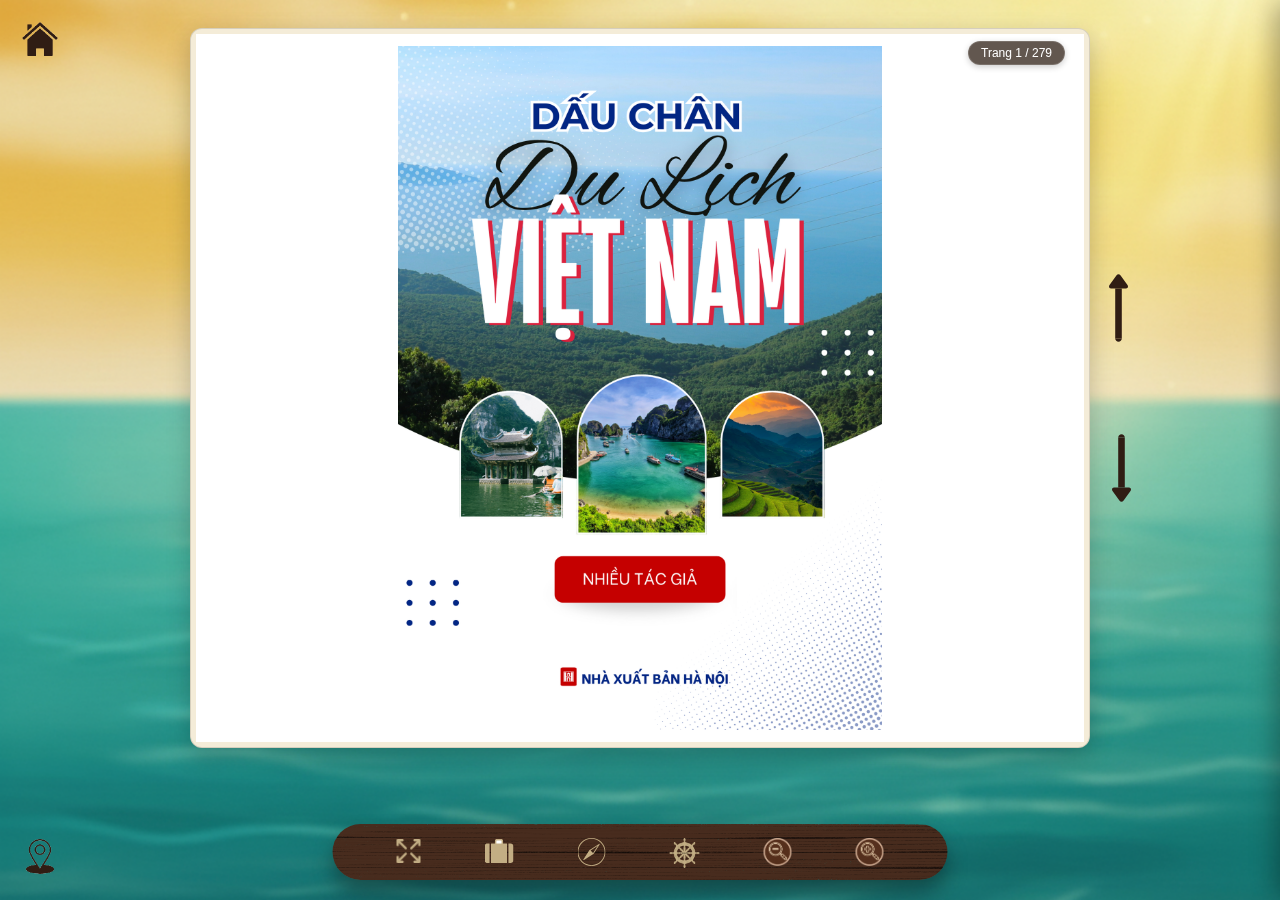
<file: index.html>
<!doctype html>
<html lang="vi">

<head>
  <meta charset="utf-8" />
  <meta name="viewport" content="width=device-width,initial-scale=1" />
  <title>Ebook - Giao diện cơ bản</title>
  <link rel="stylesheet" href="style.css">
  <link rel="preconnect" href="https://fonts.googleapis.com">
  <link rel="preconnect" href="https://fonts.gstatic.com" crossorigin>
  <link
    href="https://fonts.googleapis.com/css2?family=Roboto:wght@300;400;500&family=Lora:wght@400;600;700&display=swap"
    rel="stylesheet">
</head>

<body>
  <!-- background -->
  <div id="bg"></div>

  <!-- top-left home button -->
  <button id="btn-home" class="icon-btn top-left" data-tooltip="Trang chủ">
    <img src="assets/icons/ebook_img/nut_home.png" alt="home">
  </button>

  <!-- bottom-left toc button -->
  <button id="btn-toc" class="icon-btn bottom-left" data-tooltip="Mục lục">
    <img src="assets/icons/ebook_img/muc_luc.png" alt="mục lục">
  </button>

  <!-- center reader frame -->
  <main id="main-wrap">
    <div id="reader-frame">
      <!-- <header class=" reader-header">
      <h1 id="chapter-title">Tên chương</h1>
      <h2 id="section-title">Tên mục</h2>
      </header> -->

      <div id="reader">
        <div id="reader-content" tabindex="0">
          <!-- nội dung chương (render từ script.js) -->
        </div>
        <div id="page-badge"></div>
      </div>

      <!-- right vertical arrows -->
      <div id="vertical-controls">
        <button id="btn-top" class="arrow-btn" data-tooltip="Scroll lên đầu trang">
          <img src="assets/icons/ebook_img/mui_ten.svg" alt="lên đầu">
        </button>
        <button id="btn-bottom" class="arrow-btn" data-tooltip="Scroll xuống cuối trang">
          <img src="assets/icons/ebook_img/mui_ten.svg" alt="xuống cuối">
        </button>
      </div>

      <!-- bottom toolbar (z-index cao) -->
      <nav id="bottom-toolbar">
        <button id="btn-fullscreen" class="tool-btn" data-tooltip="Toàn màn hình">
          <img src="assets/icons/ebook_img/toan_man_hinh.png" alt="fullscreen">
        </button>
        <button id="btn-note" class="tool-btn" data-tooltip="Ghi chú">
          <img src="assets/icons/ebook_img/ghi_chu.svg" alt="ghi chú">
        </button>
        <button id="btn-highlight" class="tool-btn" data-tooltip="Highlight">
          <img src="assets/icons/ebook_img/highlight.svg" alt="highlight">
        </button>
        <button id="btn-settings" class="tool-btn" data-tooltip="Cài đặt">
          <img src="assets/icons/ebook_img/cai_dat2.png" alt="cài đặt">
        </button>
        <button id="btn-zoomout" class="tool-btn" data-tooltip="Thu nhỏ">
          <img src="assets/icons/ebook_img/thu_nho.png" alt="thu nhỏ">
        </button>
        <button id="btn-zoomin" class="tool-btn" data-tooltip="Phóng to">
          <img src="assets/icons/ebook_img/phong_to.png" alt="phóng to">
        </button>
      </nav>
    </div>
  </main>

  <aside id="sidebar-left" class="sidebar">
    <button class="close-btn" id="close-left">✖</button>
    <div id="sidebar-left-content" class="sidebar-content">
      <!-- injected: intro or toc -->
      <div id="intro-content" class="side-panel intro-sidebar">

        <!-- Bìa 1 -->
        <div class="intro-cover">
          <img src="assets/icons/ebook_img/bia_1.png" alt="Bìa sách Dấu chân du lịch Việt Nam">
        </div>

        <!-- Tên sách -->
        <h3 class="intro-title">Dấu chân du lịch Việt Nam</h3>

        <!-- Tác giả -->
        <div class="intro-author">Nhiều tác giả</div>

        <!-- Mô tả -->
        <p class="intro-desc">
          “Dấu chân du lịch Việt Nam” là bản thảo do nhóm sinh viên Khoa Xuất bản –
          Học viện Báo chí và Tuyên truyền sưu tầm và biên soạn từ nhiều nguồn tư liệu
          chính thống, uy tín. Cuốn sách cung cấp cái nhìn tổng quan và hệ thống về sự
          hình thành, phát triển của du lịch Việt Nam. Nội dung kết hợp hài hòa giữa cơ
          sở lý luận và thực tiễn, làm nổi bật các giá trị tự nhiên – văn hóa đặc sắc.
          Qua đó, sách góp phần định hướng những chiến lược phát triển du lịch bền vững
          trong tương lai.
        </p>

      </div>

      <div id="toc-panel" class="side-panel" style="display:none;">
        <h3>MỤC LỤC</h3>
        <div id="toc" class="toc-list"></div>
      </div>
    </div>
  </aside>

  <!-- Right settings sidebar -->
  <aside id="sidebar-right" class="sidebar right">
    <button class="close-btn" id="close-right" aria-label="Đóng">✖</button>

    <div class="sidebar-content">
      <h3>Cài đặt đọc</h3>

      <div class="control-row control-typography">
        <label class="label-inline">Cỡ chữ</label>
        <div class="btn-group">
          <button id="btn-decrease" class="icon-small" aria-label="Giảm cỡ chữ" onclick="decreaseFontSize()">A-</button>
          <button id="btn-increase" class="icon-small" aria-label="Tăng cỡ chữ" onclick="increaseFontSize()">A+</button>
        </div>
      </div>

      <div class="control-row">
        <label class="label-inline">Font</label>
        <select id="font-select" class="form-select" aria-label="Chọn font" onchange="setFontByKey(this.value)">
          <option value="times">Times New Roman</option>
          <option value="roboto">Roboto</option>
          <option value="lora">Lora (đậm)</option>
        </select>
      </div>

      <div class="control-row">
        <label class="label-inline">Màu nền</label>
        <div id="bg-palette" class="color-palette"></div>
      </div>

      <div class="control-row">
        <label class="label-inline">Màu chữ</label>
        <div id="text-palette" class="color-palette"></div>
      </div>

      <hr class="sep">

      <!-- TABS: Highlights / Notes -->
      <div class="tabs" role="tablist" aria-label="Chọn xem highlight hoặc ghi chú">
        <button id="tab-highlights" role="tab" aria-selected="true" class="tab active">Highlights</button>
        <button id="tab-notes" role="tab" aria-selected="false" class="tab">Ghi chú</button>
      </div>

      <!-- LIST CONTAINERS: chỉ hiện 1 trong 2 -->
      <div id="panels">
        <div id="highlights-panel" class="panel" role="tabpanel" aria-hidden="false">
          <div id="highlights-list" class="list-panel"></div>
        </div>

        <div id="notes-panel" class="panel" role="tabpanel" aria-hidden="true" style="display:none;">
          <div id="notes-list" class="list-panel"></div>
        </div>
      </div>
    </div>
  </aside>

  <!-- overlay to close sidebars -->
  <div id="overlay"></div>

  <!-- load data & scripts -->
  <script src="data/chapters.js"></script>
  <script src="script.js"></script> <!-- your main logic -->
  <script src="ui.js"></script> <!-- UI wiring (below) -->
</body>

</html>
</file>
<file: style.css>
:root {
  --reader-height: calc(100vh - 200px);
  --reader-width: 900px;
  --frame-bg: #f4ecd8;
  --frame-border: rgba(0, 0, 0, 0.12);
  --primary: #2f1b11;
  --toolbar-height: 56px;
  --font-sans: Arial, sans-serif;
  --font-serif: "Times New Roman", Times, serif;
  --font-lora: "Lora", serif;
  --reader-font-size: 16px;
  --reader-font-family: var(--font-serif);
  --reader-bg-color: #fff;
  --reader-text-color: #111;
}

/* page bg */
html,
body {
  height: 100%;
  margin: 0;
  overflow: hidden;
  font-family: var(--font-sans);
}

#bg {
  position: fixed;
  inset: 0;
  z-index: 0;
  background-image: url('assets/icons/ebook_img/anh_nen_giao_dien.png');
  background-size: cover;
  background-position: center;
  filter: saturate(1.05);
}

/* icon buttons */
.icon-btn {
  position: fixed;
  z-index: 30;
  width: 48px;
  height: auto;
  border-radius: 8px;
  border: none;
  background: transparent;
  padding: 6px;
  cursor: pointer;
}

.icon-btn img {
  width: 100%;
  height: 100%;
  object-fit: contain;
}

.top-left {
  left: 16px;
  top: 16px;
}

.bottom-left {
  left: 16px;
  bottom: 16px;
}

/* main center */
#main-wrap {
  min-height: 100vh;
  display: flex;
  justify-content: center;
  align-items: start;
  padding: 28px;
  box-sizing: border-box;
}

#reader-frame {
  width: var(--reader-width);
  background: transparent;
  position: relative;
  display: flex;
  flex-direction: column;
  align-items: stretch;
  height: 80vh;
}

/* parchment like frame */
.reader-header {
  text-align: center;
  height: 35px;
  display: flex;
  flex-direction: column;
  justify-content: center;
  margin-bottom: 8px;
}

#chapter-title {
  margin: -60px 0 0 0;
  font-size: 28px;
  color: var(--primary);
}

#section-title {
  margin: 2px 0 8px 0;
  font-size: 16px;
  color: #333;
}

#reader {
  background: var(--frame-bg);
  border: 1px solid var(--frame-border);
  padding: 5px;
  flex: 1;
  box-shadow: 0 8px 24px rgba(0, 0, 0, 0.2);
  overflow: hidden;
  border-radius: 12px;
  position: relative;
}

#page-badge {
  position: absolute;
  top: 12px;
  right: 24px;
  background: rgba(45, 31, 20, 0.75);
  backdrop-filter: blur(4px);
  color: #fff;
  padding: 4px 12px;
  border-radius: 12px;
  font-size: 12px;
  font-family: var(--font-sans);
  font-weight: 500;
  z-index: 50;
  pointer-events: none;
  box-shadow: 0 2px 6px rgba(0, 0, 0, 0.2);
  border: 1px solid rgba(255, 255, 255, 0.15);
  transition: opacity 0.3s;
}

/* reader content is scrollable */
#reader-content {
  height: 100%;
  overflow-y: auto;
  padding: 12px;
  box-sizing: border-box;
  font-size: var(--reader-font-size);
  font-family: var(--reader-font-family);
  font-weight: var(--reader-font-weight, 400);
  background: var(--reader-bg-color);
  color: var(--reader-text-color);
}

#reader-content:focus {
  outline: none;
}

#reader-content h1 {
  padding-left: 24px;
}

#reader-content h2 {
  padding-left: 24px;
}

/* reader content transitions */
.fade-animated {
  transition: opacity 0.3s ease-in-out, transform 0.3s ease;
  opacity: 1;
  transform: translateY(0);
}

.fade-out {
  opacity: 0;
  transform: translateY(10px);
}

/* Internal TOC Page Styles */
.toc-page-list {
  max-width: 650px;
  margin: 0 auto;
  font-family: "Segoe UI", Tahoma, Geneva, Verdana, sans-serif;
}

.toc-row {
  display: grid;
  grid-template-columns: 1fr auto;
  align-items: end;
  gap: 4px;
  margin-bottom: 6px;
}

.toc-label {
  position: relative;
  overflow: hidden;
  white-space: nowrap;
}

.toc-label::after {
  content: "................................................................................................................................................................";
  position: absolute;
  padding-left: 5px;
  opacity: 0.3;
}

.toc-page-num {
  font-weight: 600;
}

.toc-level-1 {
  font-weight: 700;
  margin-top: 16px;
  text-transform: uppercase;
  font-size: 0.95em;
}

.toc-level-2 {
  font-weight: normal;
  margin-left: 20px;
  font-size: 0.9em;
  font-style: italic;
}

.toc-level-3 {
  font-weight: normal;
  margin-left: 40px;
  font-size: 0.85em;
  font-style: normal;
  color: #444;
}

/* vertical arrows */
#vertical-controls {
  position: absolute;
  right: -70px;
  top: 50%;
  transform: translateY(-50%);
  display: flex;
  flex-direction: column;
  gap: 80px;
  z-index: 15;
}

.arrow-btn {
  width: 80px;
  height: 80px;
  border-radius: 8px;
  border: none;
  background: transparent;
  cursor: pointer;
}

.arrow-btn img {
  width: 100%;
}

/* bottom toolbar */
#bottom-toolbar {
  position: fixed;
  left: 50%;
  transform: translateX(-50%);
  bottom: 20px;
  display: flex;
  gap: 64px;
  align-items: center;
  background: url('assets/icons/ebook_img/bottom-toolbar-bg.png') no-repeat center center;
  background-size: 100% 100%;
  padding: 12px 64px;
  border-radius: 28px;
  z-index: 9999;
  box-shadow: 0 12px 20px rgba(0, 0, 0, 0.35);
  height: 56px;
  box-sizing: border-box;
}

.tool-btn {
  width: auto;
  height: auto;
  border: none;
  background: transparent;
  cursor: pointer;
  padding: 0px;
  max-height: 28px;
  height: 28px;
  transition: transform 0.3s ease, filter 0.3s ease;
  position: relative;
}

#btn-fullscreen img,
#btn-note img {
  height: 24px !important;
}

#btn-settings img {
  height: 30px !important;
}

.tool-btn:hover {
  transform: scale(1.05) translateY(-2px);
}

.tool-btn img {
  height: 28px;
  width: auto;
  transition: filter 0.3s ease;
}

.tool-btn:hover img {
  filter: brightness(1.2) saturate(0.5);
}

/* Tooltips */


[data-tooltip]::after {
  content: attr(data-tooltip);
  position: absolute;
  background: rgba(0, 0, 0, 0.85);
  color: #fff;
  padding: 6px 10px;
  border-radius: 6px;
  font-size: 13px;
  white-space: nowrap;
  opacity: 0;
  visibility: hidden;
  transition: opacity 0.2s, transform 0.2s;
  pointer-events: none;
  z-index: 20000;
}

[data-tooltip]:hover::after {
  opacity: 1;
  visibility: visible;
}

/* Tooltip positions */

/* Default / Bottom Toolbar Buttons: Tooltip Top */
.tool-btn[data-tooltip]::after {
  bottom: 100%;
  left: 50%;
  margin-bottom: 10px;
  transform: translateX(-50%) translateY(4px);
}

.tool-btn[data-tooltip]:hover::after {
  transform: translateX(-50%) translateY(0);
}

/* Arrows: Tooltip Left */
.arrow-btn {
  position: relative;
}

.arrow-btn[data-tooltip]::after {
  top: 50%;
  right: 100%;
  margin-right: 12px;
  transform: translateY(-50%) translateX(4px);
  /* Reset default if needed */
  bottom: auto;
  left: auto;
}

.arrow-btn[data-tooltip]:hover::after {
  transform: translateY(-50%) translateX(0);
}

/* Home / TOC: Tooltip Right */
#btn-home[data-tooltip]::after,
#btn-toc[data-tooltip]::after {
  top: 50%;
  left: 100%;
  margin-left: 12px;
  transform: translateY(-50%) translateX(-4px);
  /* Reset */
  bottom: auto;
  right: auto;
}

#btn-home[data-tooltip]:hover::after,
#btn-toc[data-tooltip]:hover::after {
  transform: translateY(-50%) translateX(0);
}

/* sidebars */
.sidebar {
  position: fixed;
  top: 0;
  bottom: 0;
  left: 0;
  width: 320px;
  background: rgba(255, 255, 255, 0.98);
  z-index: 60;
  transform: translateX(-110%);
  box-shadow: 6px 0 24px rgba(0, 0, 0, 0.3);
  transition: transform .28s ease;
  overflow: auto;
  padding: 18px;
  padding-right: 26.5px;
  padding-top: 32px;
  box-sizing: border-box;
}

.sidebar.right {
  right: 0;
  left: auto;
  transform: translateX(110%);
  box-shadow: -6px 0 24px rgba(0, 0, 0, 0.3);
}

.sidebar.open {
  transform: translateX(0);
}

.close-btn {
  position: absolute;
  top: 6px;
  right: 6px;
  border: none;
  background: transparent;
  font-size: 18px;
  cursor: pointer;
}

.sidebar-content h3 {
  margin-top: 8px;
  margin-bottom: 12px;
  font-size: 18px;
}

.side-panel p {
  margin: 8px 0;
}

/* TOC: style cho các mục (h2) */
.sidebar .toc-item.toc-chapter {
  font-weight: 700;
  margin-top: 8px;
  padding-left: 8px;
  font-size: 15px;
  display: flex;
  justify-content: space-between;
  align-items: center;
  gap: 12px;
}

.sidebar .toc-item.toc-chapter span:first-child {
  overflow: hidden;
  white-space: nowrap;
  text-overflow: ellipsis;
  flex: 1;
}

.sidebar .toc-item.toc-chapter span:last-child {
  flex-shrink: 0;
  font-weight: normal;
  opacity: 0.8;
  font-size: 0.9em;
}

.sidebar .toc-item.toc-section {
  padding-left: 22px;
  font-size: 14px;
  display: flex;
  justify-content: space-between;
  align-items: center;
  gap: 12px;
}

.sidebar .toc-item.toc-section span:first-child {
  overflow: hidden;
  white-space: nowrap;
  text-overflow: ellipsis;
  flex: 1;
}

.sidebar .toc-item.toc-subsection {
  padding-left: 36px;
  font-size: 13.5px;
  display: flex;
  justify-content: space-between;
  align-items: center;
  gap: 12px;
  opacity: 0.9;
}

.sidebar .toc-item.toc-subsection span:first-child {
  overflow: hidden;
  white-space: nowrap;
  text-overflow: ellipsis;
  flex: 1;
}

/* palettes and lists */
.color-palette {
  display: flex;
  gap: 8px;
  flex-wrap: wrap;
}

.color-swatch {
  width: 34px;
  height: 28px;
  border-radius: 6px;
  border: 1px solid rgba(0, 0, 0, 0.12);
  cursor: pointer;
}

.toc-list {
  display: flex;
  flex-direction: column;
  gap: 6px;
}

.toc-item {
  text-align: left;
  padding: 8px;
  border: none;
  background: transparent;
  cursor: pointer;
  border-radius: 6px;
  width: 100%;
  box-sizing: border-box;
}

.toc-item.active {
  background: #f0e6d8;
  font-weight: 600;
}

.list-panel {
  max-height: 180px;
  overflow: auto;
  border-top: 1px dashed #ddd;
  padding-top: 8px;
}

.hl-row,
.note-row {
  display: flex;
  gap: 8px;
  align-items: center;
  padding: 6px 4px;
  border-bottom: 1px solid #eee;
}

.hl-snippet,
.note-text {
  flex: 1;
  font-size: 13px;
  color: #222;
}

#overlay {
  position: fixed;
  inset: 0;
  background: rgba(0, 0, 0, 0.3);
  z-index: 55;
  display: none;
}

/* small responsive */
@media (max-width: 1000px) {
  :root {
    --reader-width: 92vw;
    --reader-height: 58vh;
  }

  #vertical-controls {
    display: none;
  }
}

@media (max-height: 680px) {
  :root {
    --reader-height: calc(100vh - 180px);
  }

  /* giảm tiếp trên màn nhỏ */
}

/* =========================
   Sidebar: màu nền giống thanh toolbar, chữ trắng,
   bo góc (left: bo phải; right: bo trái), header căn giữa
   ========================= */

.sidebar {
  /* same look as bottom toolbar (dark wood) */
  background: linear-gradient(180deg, #2d1f14 0%, #402619 100%);
  color: #ffffff;
  /* round right corners for left sidebar */
  border-radius: 0 18px 18px 0;
  /* ensure text readable */
  -webkit-font-smoothing: antialiased;
  -moz-osx-font-smoothing: grayscale;
}

/* right sidebar: round left corners instead */
.sidebar.right {
  border-radius: 18px 0 0 18px;
  /* keep same gradient */
  background: linear-gradient(180deg, #2d1f14 0%, #402619 100%);
  color: #ffffff;
}

/* Ensure close button is visible on dark bg */
.sidebar .close-btn {
  color: #ffffff;
  background: transparent;
  font-weight: 700;
  border: none;
}

/* Make header text centered and white */
#sidebar-left .sidebar-content h3,
#sidebar-left .side-panel h3,
#sidebar-left h3 {
  text-align: center;
  color: #ffffff;
  margin-top: 8px;
  margin-bottom: 12px;
  font-size: 20px;
  letter-spacing: 1px;
  font-weight: 700;
}

/* General text and toc items in sidebar: white */
.sidebar .side-panel,
.sidebar .toc-list,
.sidebar .toc-item,
.sidebar p,
.sidebar .muted {
  color: #ffffff;
}

/* Toc item appearance on dark bg */
.sidebar .toc-item {
  background: transparent;
  color: #fff;
  padding: 8px;
  border-radius: 6px;
}

.sidebar .toc-item:hover {
  background: rgba(255, 255, 255, 0.04);
}

.sidebar .toc-item.active {
  background: rgba(255, 255, 255, 0.06);
  font-weight: 700;
}

/* Lists inside sidebar (highlights/notes) */
.sidebar .list-panel {
  border-top: 1px dashed rgba(255, 255, 255, 0.08);
  max-height: 220px;
  overflow: auto;
  color: #fff;
}

/* Make snippet text lighter */
.hl-snippet,
.note-text {
  color: #f6f0e8;
  font-size: 13px;
}

/* =========================
   Scrollbar styling (WebKit & Firefox)
   Applies to sidebars and list panels and reader-content
   ========================= */

/* Firefox */
.sidebar,
.sidebar .list-panel,
#reader-content {
  scrollbar-width: thin;
  scrollbar-color: #351f14 #c9ad88;
  /* thumb color, track color */
}

/* =========================
   Scrollbar styling (đã đảo màu)
   ========================= */

/* WebKit browsers */
.sidebar::-webkit-scrollbar,
.sidebar .list-panel::-webkit-scrollbar,
#reader-content::-webkit-scrollbar {
  width: 10px;
  height: 10px;
}

/* TRACK – sáng (đảo từ thumb cũ) */
.sidebar::-webkit-scrollbar-track,
.sidebar .list-panel::-webkit-scrollbar-track,
#reader-content::-webkit-scrollbar-track {
  background: linear-gradient(180deg, #c9ad88 0%, #8b6a4a 100%);
  border-radius: 10px;
  margin: 6px 0;
}

/* THUMB – tối (đảo từ track cũ) */
.sidebar::-webkit-scrollbar-thumb,
.sidebar .list-panel::-webkit-scrollbar-thumb,
#reader-content::-webkit-scrollbar-thumb {
  background: linear-gradient(180deg, #3b2a1f 0%, #2d1f14 100%);
  border-radius: 10px;
  border: 2px solid rgba(255, 255, 255, 0.25);
  background-clip: padding-box;
  box-shadow: inset 0 0 0 1px rgba(255, 255, 255, 0.08);
}

/* Hover */
.sidebar::-webkit-scrollbar-thumb:hover,
.sidebar .list-panel::-webkit-scrollbar-thumb:hover,
#reader-content::-webkit-scrollbar-thumb:hover {
  background: linear-gradient(180deg, #4a3324 0%, #351f14 100%);
}


/* make scrollbar track edge rounded visually */
.sidebar::-webkit-scrollbar-corner,
.sidebar .list-panel::-webkit-scrollbar-corner {
  background: transparent;
}

/* If you want a subtle inset border on the sidebar edge to match the frame */
.sidebar {
  box-shadow: 6px 0 18px rgba(0, 0, 0, 0.35) inset;
}

/* Adjust overlay visibility contrast when sidebars open (optional) */
#overlay {
  background: rgba(0, 0, 0, 0.35);
}

/* small tweak: ensure icons in close/top area visible */
.sidebar .close-btn {
  position: absolute;
  top: 8px;
  right: 10px;
}

/* ensure color swatches visible on dark background */
.color-swatch {
  border: 1px solid rgba(255, 255, 255, 0.12);
  box-shadow: 0 1px 0 rgba(255, 255, 255, 0.02) inset;
}

/* If sidebars were originally translucent, force fully opaque to match toolbar */
.sidebar {
  background-clip: padding-box;
  z-index: 10000;
}

/* TOC hierarchy */
.toc-chapter {
  font-weight: 700;
  margin-top: 8px;
}

.toc-section {
  padding-left: 18px;
  font-size: 14px;
  opacity: 0.95;
}

/* RIGHT SIDEBAR - polished controls */
.sidebar .control-row {
  display: flex;
  align-items: center;
  gap: 10px;
  margin: 8px 0;
}

.label-inline {
  width: 92px;
  font-weight: 600;
  font-size: 14px;
  color: #f3e9df;
}

.form-select {
  padding: 6px 8px;
  border-radius: 6px;
  border: none;
  background: rgba(255, 255, 255, 0.06);
  color: #fff;
}

.sidebar select {
  background: linear-gradient(180deg, #3b2a1f, #2d1f14);
  color: #ffffff;
  border: 1px solid rgba(255, 255, 255, 0.25);
  border-radius: 6px;
  padding: 6px 8px;
}

/* dropdown items */
.sidebar select option {
  background-color: #2d1f14;
  /* giống nền sidebar */
  color: #ffffff;
}

/* small icon buttons */
.icon-small {
  min-width: 40px;
  height: 34px;
  border-radius: 8px;
  border: none;
  background: linear-gradient(90deg, #c9ad88, #a57a50);
  color: #2b140c;
  cursor: pointer;
  box-shadow: inset 0 -2px 0 rgba(0, 0, 0, 0.15);
  font-weight: 700;
}

.icon-small:hover {
  background: rgba(255, 255, 255, 0.06);
  transform: translateY(-1px);
}

/* group */
.btn-group {
  display: flex;
  gap: 8px;
}

/* Color palette layout (bigger swatches) */
.color-palette {
  display: flex;
  gap: 8px;
  flex-wrap: wrap;
  margin-top: 6px;
}

.color-swatch {
  width: 36px;
  height: 30px;
  border-radius: 6px;
  border: 1px solid rgba(255, 255, 255, 0.08);
  cursor: pointer;
  box-shadow: 0 1px 0 rgba(0, 0, 0, 0.2) inset;
}

/* separator */
.sep {
  border: none;
  border-top: 1px solid rgba(255, 255, 255, 0.06);
  margin: 12px 0;
}

/* Tabs */
.tabs {
  display: flex;
  gap: 8px;
  margin-bottom: 8px;
}

.tab {
  flex: 1;
  padding: 8px 10px;
  border-radius: 10px;
  border: none;
  background: rgba(255, 255, 255, 0.04);
  color: #fff;
  font-weight: 600;
  cursor: pointer;
}

.tab.active {
  background: linear-gradient(90deg, #c9ad88, #a57a50);
  color: #2b140c;
  box-shadow: 0 6px 14px rgba(0, 0, 0, 0.35);
  transform: translateY(-1px);
}

/* Panel */
.panel {
  margin-top: 6px;
}

.list-panel {
  max-height: 260px;
  overflow: auto;
  padding: 6px 4px;
}

/* Highlight/Note rows styling */
.hl-row,
.note-row {
  display: flex;
  align-items: center;
  gap: 8px;
  padding: 8px;
  border-radius: 8px;
  margin-bottom: 8px;
  background: linear-gradient(180deg, rgba(255, 255, 255, 0.02), rgba(255, 255, 255, 0.01));
}

.hl-jump,
.note-jump {
  width: 34px;
  height: 34px;
  border-radius: 6px;
  border: none;
  background: linear-gradient(90deg, #c9ad88, #a57a50);
  color: #2b140c;
  cursor: pointer;
}

.hl-remove,
.note-remove {
  margin-left: 8px;
  border: none;
  background: transparent;
  color: #fff;
  cursor: pointer;
  font-weight: 700;
}

/* snippet */
.hl-snippet,
.note-text {
  color: #f6f0e8;
  font-size: 13px;
  flex: 1;
  word-break: break-word;
}

/* responsive tweak */
@media (max-width: 800px) {
  .label-inline {
    width: 78px;
    font-size: 13px;
  }

  .tab {
    font-size: 13px;
    padding: 7px;
  }
}

/* =========================
   Modal / popup trung tâm
   ========================= */
.popup-overlay {
  position: fixed;
  inset: 0;
  background: rgba(0, 0, 0, 0.35);
  z-index: 12000;
  display: flex;
  align-items: center;
  justify-content: center;
  padding: 20px;
  animation: popup-fade-in .16s ease;
}

@keyframes popup-fade-in {
  from {
    opacity: 0;
    transform: translateY(6px);
  }

  to {
    opacity: 1;
    transform: translateY(0);
  }
}

.popup {
  width: min(480px, 96%);
  max-width: 480px;
  background: #f4ecd8;
  /* theo yêu cầu */
  color: #2b140c;
  border-radius: 12px;
  padding: 20px;
  box-shadow: 0 18px 40px rgba(0, 0, 0, 0.35);
  font-family: var(--font-sans);
  box-sizing: border-box;
}

/* Popup header / message */
.popup .popup-message {
  margin: 0 0 18px 0;
  font-size: 15px;
  line-height: 1.5;
  color: #2b140c;
}

/* Buttons row */
.popup .popup-actions {
  display: flex;
  gap: 12px;
  justify-content: flex-end;
}

/* primary action button: gold gradient with dark text */
.popup .btn {
  padding: 8px 14px;
  border-radius: 10px;
  border: none;
  font-weight: 700;
  cursor: pointer;
  min-width: 72px;
  transition: transform .12s ease, filter .12s ease;
}

/* primary look (confirm / ok) */
.popup .btn-primary {
  background: linear-gradient(90deg, #c9ad88, #a57a50);
  color: #2b140c;
  box-shadow: 0 6px 18px rgba(0, 0, 0, 0.2);
}

/* secondary look (cancel) */
.popup .btn-secondary {
  background: transparent;
  color: #2b140c;
  border: 2px solid rgba(43, 20, 12, 0.08);
}

/* hover / active */
.popup .btn:hover {
  transform: translateY(-2px);
  filter: brightness(1.02);
}

.popup .btn:active {
  transform: translateY(0);
  filter: brightness(0.98);
}

/* Small screens: center content, buttons stacked */
@media (max-width: 420px) {
  .popup {
    padding: 14px;
  }

  .popup .popup-actions {
    flex-direction: column-reverse;
    gap: 8px;
  }

  .popup .btn {
    width: 100%;
  }
}

#reader:fullscreen #bottom-toolbar {
  position: fixed;
  bottom: 18px;
  left: 50%;
  transform: translateX(-50%);
  z-index: 10000;
}

#reader:fullscreen .sidebar.right {
  position: fixed;
  top: 0;
  right: 0;
  height: 100vh;
  z-index: 9999;
}

.page-center {
  height: 100%;
  width: 100%;
  display: flex;
  align-items: center;
  justify-content: center;
}

.page-content {
  width: 100%;
  box-sizing: border-box;
  text-align: center;
  border-radius: 18px;
}

hr {
  border: none;
  border-top: 1px solid black;
}

.intro-sidebar {
  line-height: 1.6;
  font-size: 14px;
}

/* Bìa */
.intro-cover {
  text-align: center;
  margin-bottom: 12px;
}

.intro-cover img {
  max-width: 100%;
  height: auto;
  border-radius: 6px;
}

/* Tên sách */
.intro-title {
  text-align: center;
  margin: 8px 0;
  font-size: 18px !important;
  font-weight: 700;
  white-space: nowrap;
}

/* Tác giả */
.intro-author {
  text-align: right;
  font-style: italic;
  margin-bottom: 12px;
}

/* Mô tả */
.intro-desc {
  text-align: justify;
}

#sidebar-right {
  transform: translateX(100%);
  transition: transform 0.3s ease;
}

#sidebar-right.open {
  transform: translateX(0);
}

#sidebar-left {
  border-top-right-radius: 12px !important;
  border-bottom-right-radius: 12px !important;
  overflow: hidden !important;
}

#sidebar-left {
  overflow-y: auto !important;
}


#sidebar-left::-webkit-scrollbar,
#sidebar-left *::-webkit-scrollbar {
  width: 8px;
  height: 8px;
  -webkit-appearance: none;
  appearance: none;
}

#sidebar-left::-webkit-scrollbar-track,
#sidebar-left *::-webkit-scrollbar-track {
  background: #C9AD88;
  border-radius: 0;
  -webkit-border-radius: 0;
}

#sidebar-left::-webkit-scrollbar-thumb,
#sidebar-left *::-webkit-scrollbar-thumb {
  background-color: #351F14;
  border-radius: 10px;
  -webkit-border-radius: 10px;
  border: none;
  box-shadow: none;
  background-clip: content-box;
}

#sidebar-left::-webkit-scrollbar-thumb:hover,
#sidebar-left *::-webkit-scrollbar-thumb:hover {
  background-color: #403633;
}

/* Force remove all arrow buttons for this scrollbar - Strict Targeting */
#sidebar-left::-webkit-scrollbar-button,
#sidebar-left::-webkit-scrollbar-button:pseudo,
#sidebar-left::-webkit-scrollbar-button:vertical,
#sidebar-left::-webkit-scrollbar-button:start,
#sidebar-left::-webkit-scrollbar-button:end,
#sidebar-left::-webkit-scrollbar-button:decrement,
#sidebar-left::-webkit-scrollbar-button:increment,
#sidebar-left *::-webkit-scrollbar-button,
#sidebar-left *::-webkit-scrollbar-button:pseudo,
#sidebar-left *::-webkit-scrollbar-button:vertical,
#sidebar-left *::-webkit-scrollbar-button:start,
#sidebar-left *::-webkit-scrollbar-button:end,
#sidebar-left *::-webkit-scrollbar-button:decrement,
#sidebar-left *::-webkit-scrollbar-button:increment {
  display: none !important;
  width: 0 !important;
  height: 0 !important;
  background: transparent !important;
}

#sidebar-left::-webkit-scrollbar-corner,
#sidebar-left *::-webkit-scrollbar-corner {
  background: transparent;
  width: 0;
  height: 0;
}

#btn-top {
  transform: rotate(-90deg);
}

#btn-top[data-tooltip]::after {
  top: 100%;
  left: 50%;
  right: auto;
  bottom: auto;
  margin-top: 14px;
  transform: translateX(-50%) rotate(90deg);
  transform-origin: center center;
  white-space: nowrap;
}

#btn-top[data-tooltip]:hover::after {
  transform: translateX(-50%) rotate(90deg);
}

#btn-bottom {
  transform: rotate(90deg);
}

#btn-bottom[data-tooltip]::after {
  bottom: 100%;
  left: 50%;
  right: auto;
  top: auto;
  margin-bottom: 14px;
  transform: translateX(-50%) rotate(-90deg);
  transform-origin: center center;
  white-space: nowrap;
}

#btn-bottom[data-tooltip]:hover::after {
  transform: translateX(-50%) rotate(-90deg);
}

/* Common content styling classes */
.content-container {
  max-width: 650px;
  margin: 0 auto;
}

/* Paragraph base styles */
.p-base {
  margin-top: 15px;
  margin-bottom: 15px;
  line-height: 30px;
}

.p-justify {
  text-align: justify;
  margin-top: 15px;
  margin-bottom: 15px;
  line-height: 30px;
}

.p-justify-indent {
  text-align: justify;
  text-indent: 30px;
  margin-top: 15px;
  margin-bottom: 15px;
  line-height: 30px;
}

.p-center {
  text-align: center;
  margin-top: 15px;
  margin-bottom: 15px;
  line-height: 30px;
}

/* Heading styles */
.h1-center {
  text-align: center;
  margin-bottom: 15px;
  font-weight: bold;
  text-transform: uppercase;
  font-size: var(--reader-font-size);
}

.h2-indent {
  text-indent: 30px;
  padding-left: 0 !important;
  margin-top: 15px;
  margin-bottom: 15px;
  font-weight: bold;
  font-size: var(--reader-font-size);
}

.h3-indent {
  text-indent: 30px;
  padding-left: 0 !important;
  margin-top: 15px;
  margin-bottom: 15px;
  font-weight: bold;
  font-size: var(--reader-font-size);
}

.h3-uppercase {
  margin-top: 0;
  margin-bottom: 15px;
  font-weight: bold;
  font-size: var(--reader-font-size);
  text-transform: uppercase;
}

.h4-uppercase {
  margin: 15px 0 5px;
  font-weight: bold;
  text-transform: uppercase;
  font-size: var(--reader-font-size);
}
</file>
